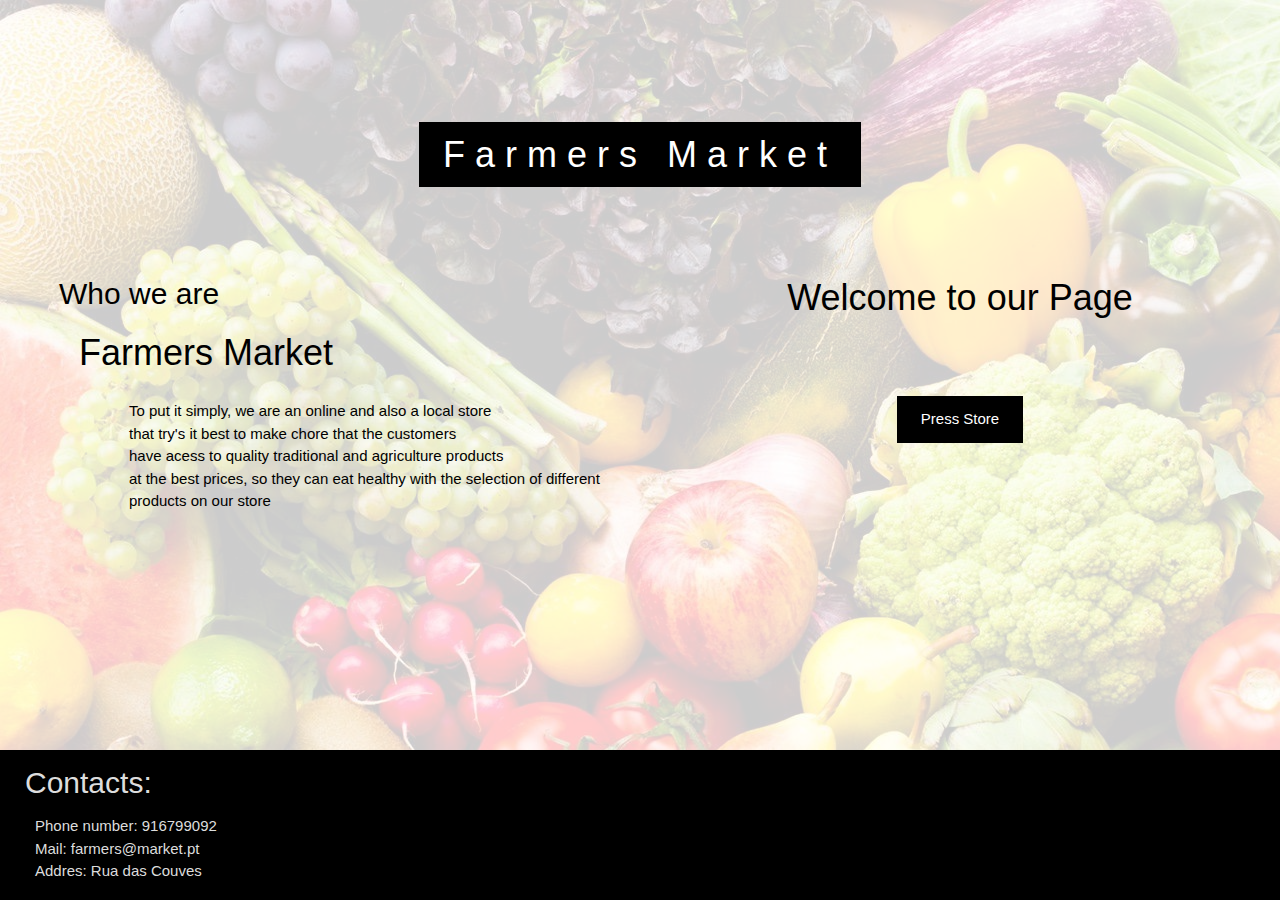
<file: src/main/resources/static/index.html>
<!DOCTYPE html>
<html>
<head>
    <meta http-equiv="Content-Type" content="text/html; charset=UTF-8" />
    <link rel="stylesheet" href="https://www.w3schools.com/w3css/4/w3.css">
    <!-- <p>Enter WebPage  <a href="/loja">here</a></p> -->
</head>
<style>
    .title{
        margin-top: 10%;
        text-align: center;
        letter-spacing: 10px;
        white-space:nowrap;
    }
    .sobre {
        margin-left: 5%;
        margin-top: 5%;
        width: 45%;
        float: left;
        padding: 15px;

    }
    .sobre_t{
        position: relative; left: 50px; top: 10px;

    }
    .enter_page {
        width: 50%;
        float: left;
        padding: 15px;
        margin-top:5%;
        text-align: center;
    }
    .button_enter{
        margin-top:10%;

    }
    .footer {
        position: absolute;
        bottom: 0;
        width: 100%;
        /* Set the fixed height of the footer here */
        height: 150px;
        background-color: #000000;
        color: #dddddd;
    }

    #content {
        background-image: url(css/fruit.jpg);
        background-color: rgba(255,255,255,0.8);
        background-blend-mode: lighten;
    }
</style>
<body id="content">

<div >
    <div class="title" >
        <span class="w3-padding-large w3-black w3-xxlarge ">Farmers Market</span>
    </div>

</div>

<div class="sobre">
    <h2 style="position: relative; left: -20px;"> Who we are</h2>
    <h1> Farmers Market</h1>
    <p1 class="sobre_t">To put it simply, we are an online and also a local store<br> that try's it best to make chore that the customers <br> have acess to quality traditional and agriculture products<br> at the best prices,
        so they can eat healthy with the selection of different<br> products on our store</p1>
</div>

<div class="enter_page">
    <h1>Welcome to our Page</h1>

    <button class="w3-btn w3-black w3-padding-large w3-hover-red button_enter" ><a href="/loja" style="text-decoration: none;">Press Store</a></button>

</div>
<footer class="footer">
    <h2 style="position: relative; left: 25px; ">Contacts:</h2>
    <p1 style="position: relative; left: 35px; ">Phone number: 916799092 <br>Mail: farmers@market.pt<br>Addres: Rua das Couves </p1>
</footer>
</body>
</html>
</file>
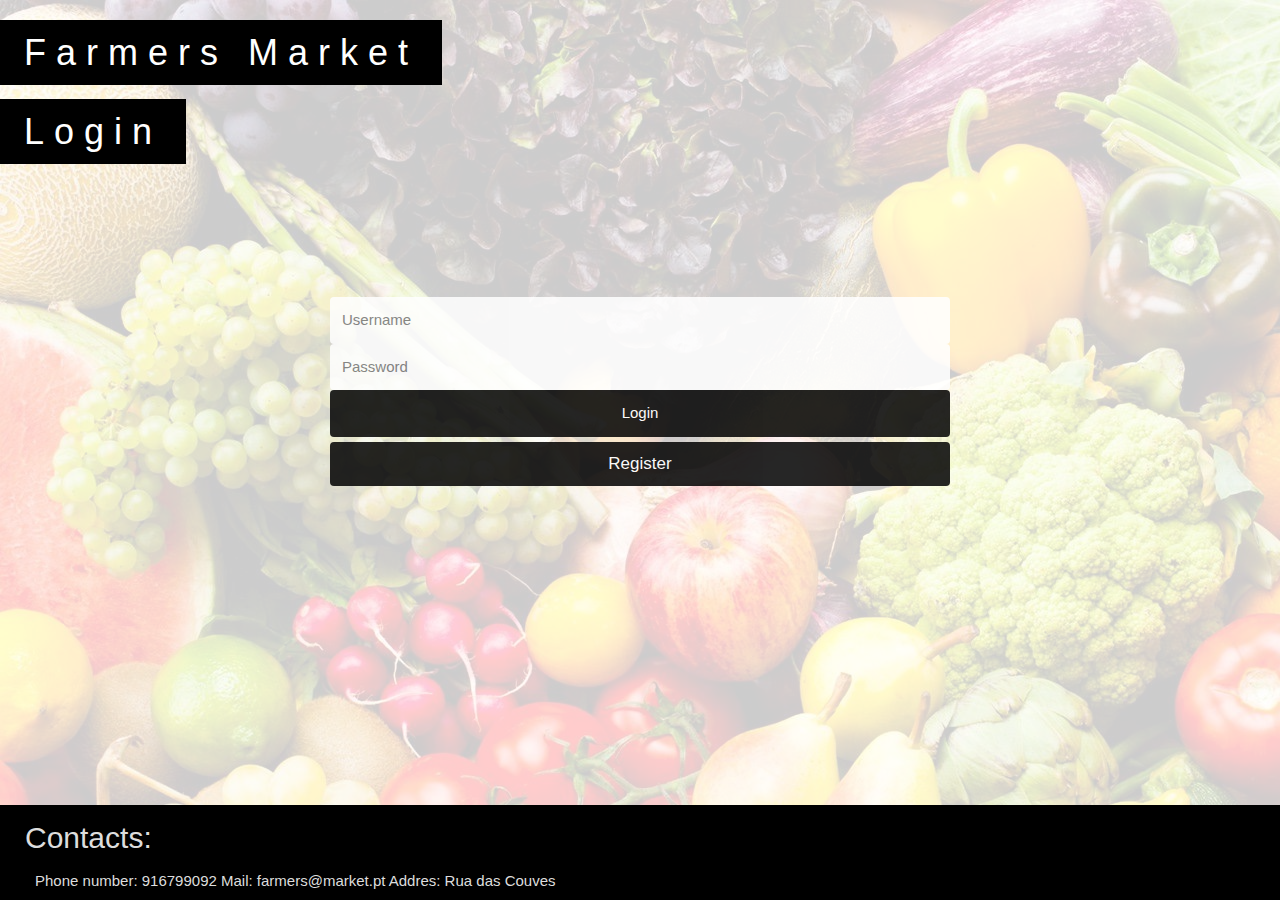
<file: src/main/resources/templates/login.html>
<!DOCTYPE HTML>
<html xmlns:th="http://www.thymeleaf.org">

<head>
  <link href="../static/css/login.css" th:href="@{/css/login.css}" rel="stylesheet" />
  <meta http-equiv="Content-Type" content="text/html; charset=UTF-8" />
  <link rel="stylesheet" href="https://www.w3schools.com/w3css/4/w3.css">
</head>
<body id="content">
<div >
  <div class="title" >
    <span class="w3-padding-large w3-black w3-xxlarge ">Farmers Market</span>
  </div>
  <div class="title" >
    <span class="w3-padding-large w3-black w3-xxlarge ">Login</span>
  </div>
</div>

<form action="#" th:action="@{/login}" th:object="${client}" method="post" >
  <div class="row">
    <div class="col">
      <input type="text"  th:field="*{mail}"  name="username" placeholder="Username" required>
      <input type="password" th:field="*{password}" name="password" placeholder="Password" required>
      <input type="submit" value="Login">
      <a type="button" href="/register" value="Registration" style="text-align: center">Register</a>
    </div>
  </div>
</form>


<footer class="footer">
  <h2 style="position: relative; left: 25px; ">Contacts:</h2>
  <p1 style="position: relative; left: 35px; ">Phone number: 916799092 Mail: farmers@market.pt Addres: Rua das Couves </p1>
</footer>
</body>
</html>
</file>
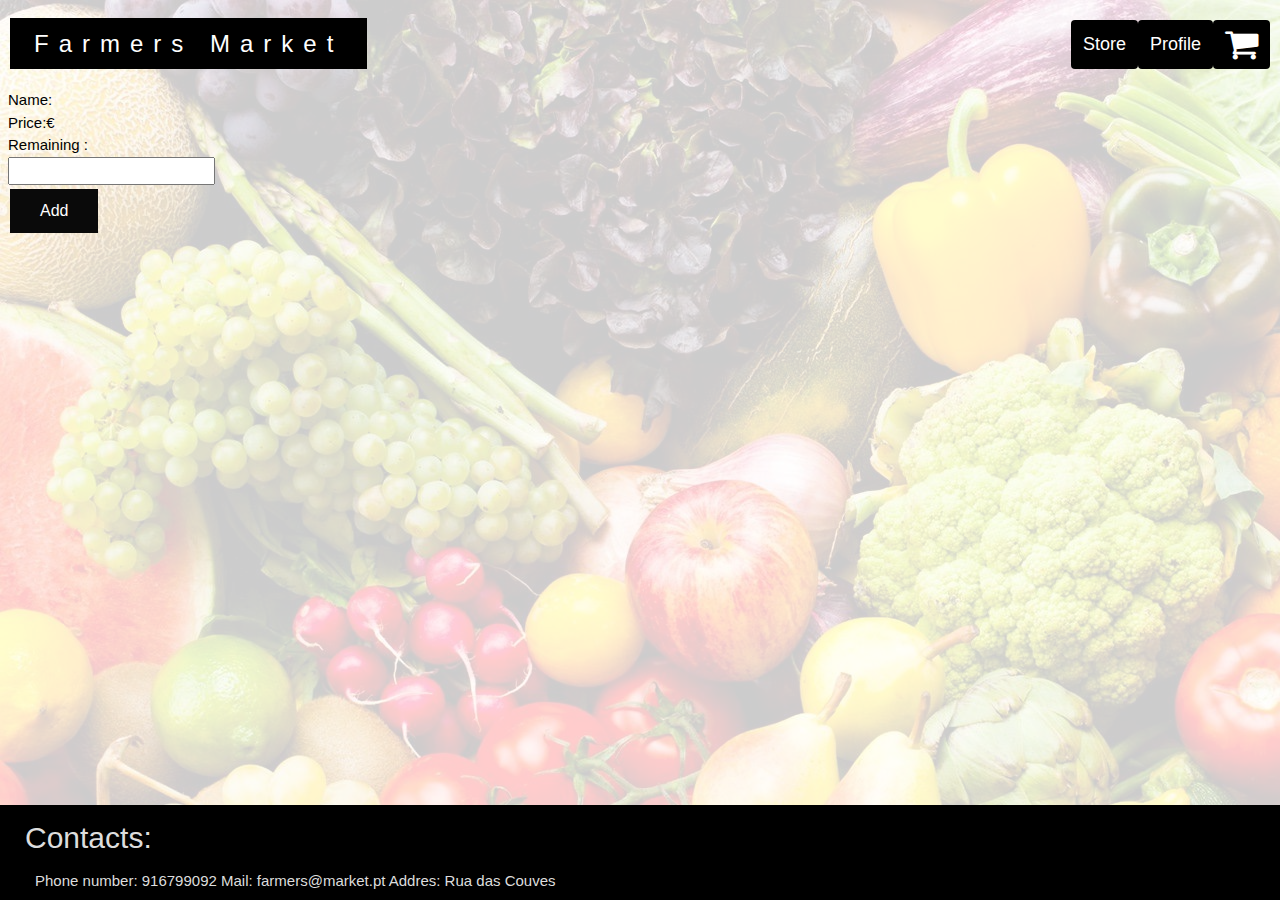
<file: src/main/resources/templates/loja.html>
<html xmlns:th="http://www.thymeleaf.org" >
<head>
    <link href="../static/css/loja.css" th:href="@{/css/loja.css}" rel="stylesheet" />
    <meta http-equiv="Content-Type" content="text/html; charset=UTF-8" />
    <link rel="stylesheet" href="https://www.w3schools.com/w3css/4/w3.css">
    <meta name="viewport" content="width=device-width, initial-scale=1">
    <link rel="stylesheet" href="https://cdnjs.cloudflare.com/ajax/libs/font-awesome/4.7.0/css/font-awesome.min.css">
    <title>Loja</title>
</head>

<body id="content">
<!--Header que contem o botão menu, o carrinho e opções extras-->
<div class="header">
    <!--<span onclick="openNav()"></span>-->
    <div class="header-right">
        <a class="active" >Store</a>
        <a type="submit" href="/Perfil_cliente" class="active">Profile</a>
        <a type="submit" id="myBtn" class="active fa fa-shopping-cart" style="font-size:36px"></a>
    </div>
    <div class="title" >
        <span class="w3-padding-large w3-black w3-xlarge ">Farmers Market</span>
    </div>
</div>

<div>
    <div class="row" >
        <div class="column" th:each="product : ${products}">
            <form action="#" th:action="@{/loja}"   th:method="post"   modelAttribute="userFormData">

                <input type="hidden" name="product_id" th:value="${product.product_id}" />

                <span>Name:</span><span   th:text="${product.name}" ></span> <br/>
                <input type="hidden" name="name" th:value="${product.name}" />

                <span>Price:</span><span  th:text="${product.price_un}"></span><span>€</span><br/>
                <input type="hidden" name="price_un" th:value="${product.price_un}"/>

                <span>Remaining :</span><span  th:text="${product.pr_quantity}"></span><br/>
                <input type="hidden" name="pr_quantity" th:value="${product.pr_quantity}"/>

                <input type="number"  name="quantityRequested" th:field="${product.quantityRequested}" min="1">
                <button class="button button1" type="submit">Add</button>
            </form>

        </div>
    </div>
</div>
<footer class="footer">
    <h2 style="position: relative; left: 25px; ">Contacts:</h2>
    <p1 style="position: relative; left: 35px; ">Phone number: 916799092 Mail: farmers@market.pt Addres: Rua das Couves </p1>
</footer>

</body>

<!-- The Modal Do Carrinho-->
<div id="myModalCarrinho" class="modal">

    <!-- Modal content -->
    <div class="modal-content">
        <span class="close">&times;</span>

        <div class ="row" th:each="prodcart : ${carrinho}">
            <form action="#" th:action="@{/loja/remove}"  modalAttribute="remove_update">
                <input type="hidden" name="product_id" th:value="${prodcart.product_id}">
                <span>Name:</span><span th:text="${prodcart.name}"></span> <br/>
                <span>Price:</span><span th:text="${prodcart.price_un}"></span><span>€</span><br/>
                <input type="number" name="quantityRequested" th:value="*{prodcart.quantityRequested}" min="1">
                <input type="submit" value="Remove">
            </form>

        </div>

        <div class="row">
            <a type="button" class="a" href="/pagamento" value="Registration">Buy Cart</a>
        </div>
    </div>

</div>

<script>
    // Get the modal
    var modal = document.getElementById("myModalCarrinho");

    // Get the button that opens the modal
    var btn = document.getElementById("myBtn");

    // Get the <span> element that closes the modal
    var span = document.getElementsByClassName("close")[0];

    // When the user clicks the button, open the modal
    btn.onclick = function() {
        modal.style.display = "block";
    }

    // When the user clicks on <span> (x), close the modal
    span.onclick = function() {
        modal.style.display = "none";
    }

    // When the user clicks anywhere outside of the modal, close it
    window.onclick = function(event) {
        if (event.target == modal) {
            modal.style.display = "none";
        }
    }
</script>

</html>
</file>
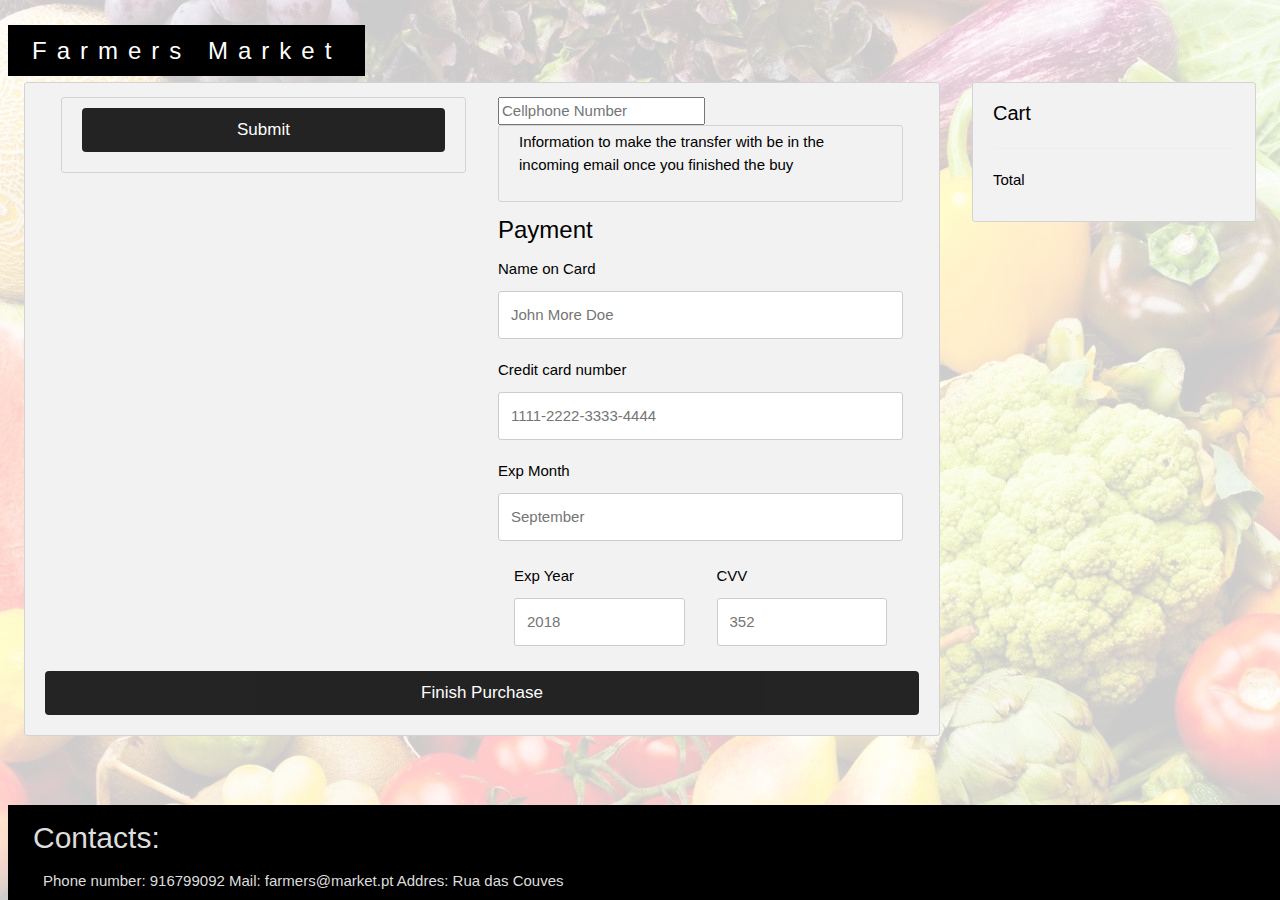
<file: src/main/resources/templates/pagamento.html>
<!DOCTYPE HTML>
<html xmlns:th="http://www.thymeleaf.org">

<head>
    <link href="../static/css/pagamento.css" th:href="@{/css/pagamento.css}" rel="stylesheet" />
    <meta http-equiv="Content-Type" content="text/html; charset=UTF-8" />
    <link rel="stylesheet" href="https://www.w3schools.com/w3css/4/w3.css">
</head>
<body id="content">
<div class="title" >
    <span class="w3-padding-large w3-black w3-xlarge ">Farmers Market</span>
</div>
<div class="row">
    <div class="col-75">
        <div class="container">

            <div class ="row">
                <div class="col-50">
                    <div class="container">
                        <form action="#"  method="post" th:action="@{/pagamento}" modelAttribute="metodoEscolha">
                            <div th:each="method: ${methods}" >
                                <input type="hidden" name="payment_id"  th:value="${method.payment_id}" />
                                <input href='#target' id='target' class="input" type="submit" name="method"  th:value="${method.method}" />
                            </div>
                        </form>
                    </div>
                </div>

                <div class="col-50" th:switch="${metodo}">
                    <div  th:case="'MBWAY'">
                        <input type="number" placeholder="Cellphone Number"/>

                    </div>


                    <div  th:case="'Transfer'">
                        <div class="container">
                            <label>Information to make the transfer with be in the incoming email once you finished the buy</label>
                        </div>
                    </div>

                    <div th:case="'Card'">
                        <h3>Payment</h3>

                        <label for="cname">Name on Card</label>
                        <input type="text" id="cname" name="cardname" placeholder="John More Doe">
                        <label for="ccnum">Credit card number</label>
                        <input type="text" id="ccnum" name="cardnumber" placeholder="1111-2222-3333-4444">
                        <label for="expmonth">Exp Month</label>
                        <input type="text" id="expmonth" name="expmonth" placeholder="September">
                        <div class="row">
                            <div class="col-50">
                                <label for="expyear">Exp Year</label>
                                <input type="text" id="expyear" name="expyear" placeholder="2018">
                            </div>
                            <div class="col-50">
                                <label for="cvv">CVV</label>
                                <input type="text" id="cvv" name="cvv" placeholder="352">
                            </div>
                        </div>
                    </div>

                </div>

            </div>
            <form action="#" th:action="@{/pagamento/carrinho}" th:method="post"   modelAttribute="compraCarrinho">
                <input type="submit" value="Finish Purchase" class="btn">
            </form>
        </div>
    </div>
    <div class="col-25">
        <div class="container">
            <h4>Cart <span class="price" style="color:black"><i class="fa fa-shopping-cart"></i></span></h4>
            <div th:each="prodcart : ${carrinho}">
                <p><a href="#" th:text="${prodcart.name}"></a> <span th:text="${prodcart.quantityRequested} + 'x' + ${prodcart.price_un} + '€'" class="price"></span></p>
            </div>
            <hr>
            <p>Total <span class="price" th:text="${totalCarrinho}" style="color:black"><b></b></span></p>
        </div>
    </div>
</div>
<footer class="footer">
    <h2 style="position: relative; left: 25px; ">Contacts:</h2>
    <p1 style="position: relative; left: 35px; ">Phone number: 916799092 Mail: farmers@market.pt Addres: Rua das Couves </p1>
</footer>
</body>
</html>
</file>
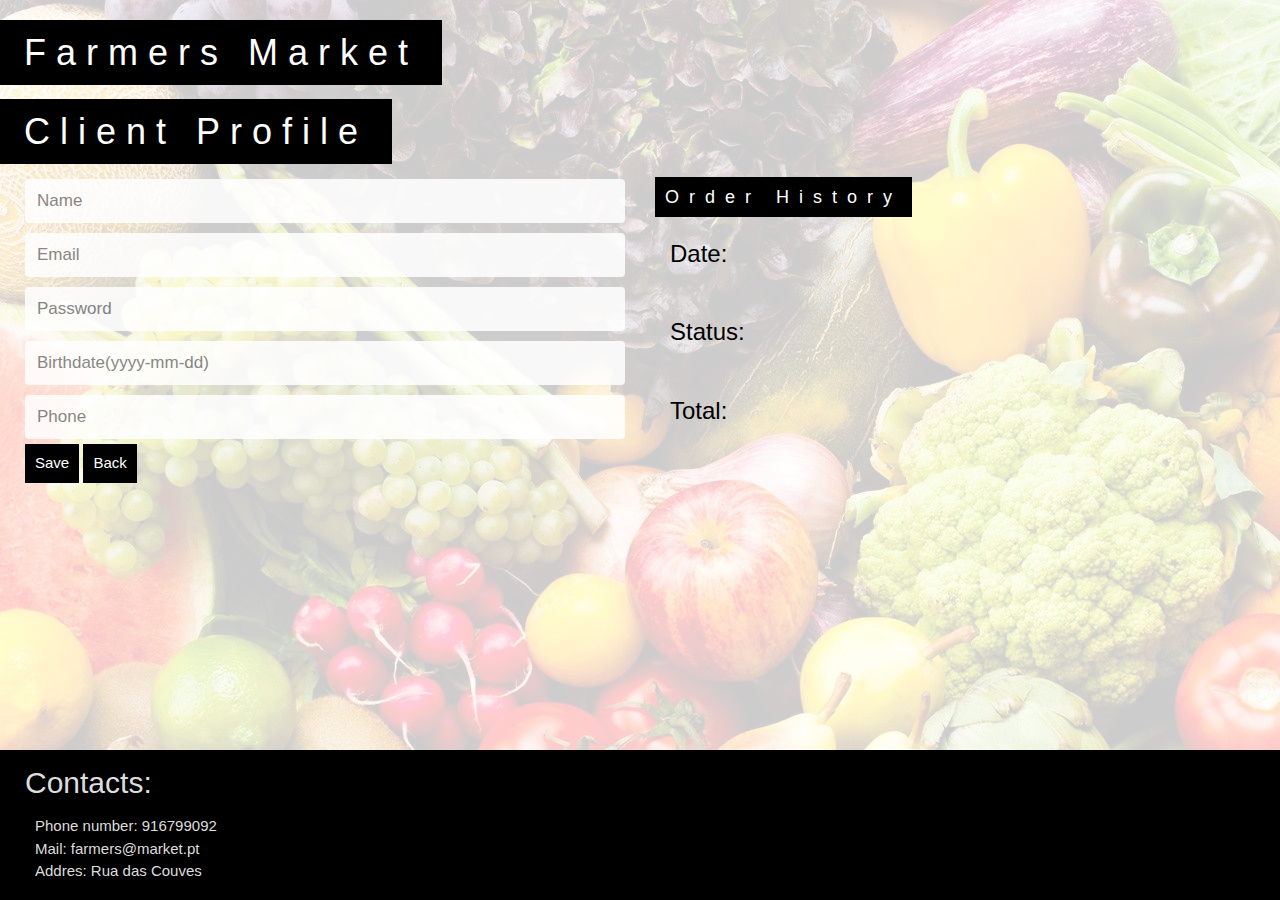
<file: src/main/resources/templates/Perfil_cliente.html>
<!DOCTYPE html>
<html>
<head>
  <meta http-equiv="Content-Type" content="text/html; charset=UTF-8" />
  <link rel="stylesheet" href="https://www.w3schools.com/w3css/4/w3.css">
  <link href="../static/css/Perfil_cliente.css" th:href="@{/css/Perfil_cliente.css}" rel="stylesheet" />

</head>

<body id="content">

<div >
  <div class="title" >
    <span class="w3-padding-large w3-black w3-xxlarge ">Farmers Market</span>
  </div>
  <div class="title" >
    <span class="w3-padding-large w3-black w3-xxlarge ">Client Profile</span>
  </div>
</div>

<form action="#" th:action="@{/Perfil_cliente}" th:object="${Client}" method="post" class="up" modelAttribute="userInfo">
  <div class="row">
    <div class="col">
      <input type="text"  th:value="*{name}"  name="name" placeholder="Name" required>
      <input type="text"  th:value="*{mail}"  name="mail" placeholder="Email" required>
      <input type="password" th:value="*{password}" name="password" placeholder="Password" required>
      <input type="text"  th:value="*{birthdate}"  name="birthdate" placeholder="Birthdate(yyyy-mm-dd)" required>
      <input type="text" th:value="*{phone}" name="phone" placeholder="Phone" required>
      <button class="w3-btn w3-black  w3-hover-red button_enter up" type="submit"> Save</button>
      <a class="w3-btn w3-black  w3-hover-red button_enter up" href="/loja" value="Back" style="text-align: center">Back</a>
    </div>


    <div class="col" id="myDIV" >
      <div class="title" >
        <span class="w3-black w3-large" style="padding: 10px;">Order History</span>
      </div>

      <div class="col-order" th:each="order: ${Orders}">
        <h3>Date:</h3>
        <p1 th:text="${order.o_date}"><br> </p1>
        <h3>Status: </h3>
        <p1 th:text="${order.payment_status}"> <br> </p1>
        <h3>Total: </h3>
        <p1 th:text="${order.total} + '€'"><br> </p1>
      </div>
    </div>

  </div>
</form>


<footer class="footer">
  <h2 style="position: relative; left: 25px; ">Contacts:</h2>
  <p1 style="position: relative; left: 35px; ">Phone number: 916799092 <br>Mail: farmers@market.pt<br>Addres: Rua das Couves </p1>
</footer>

</body>

</html>
</file>
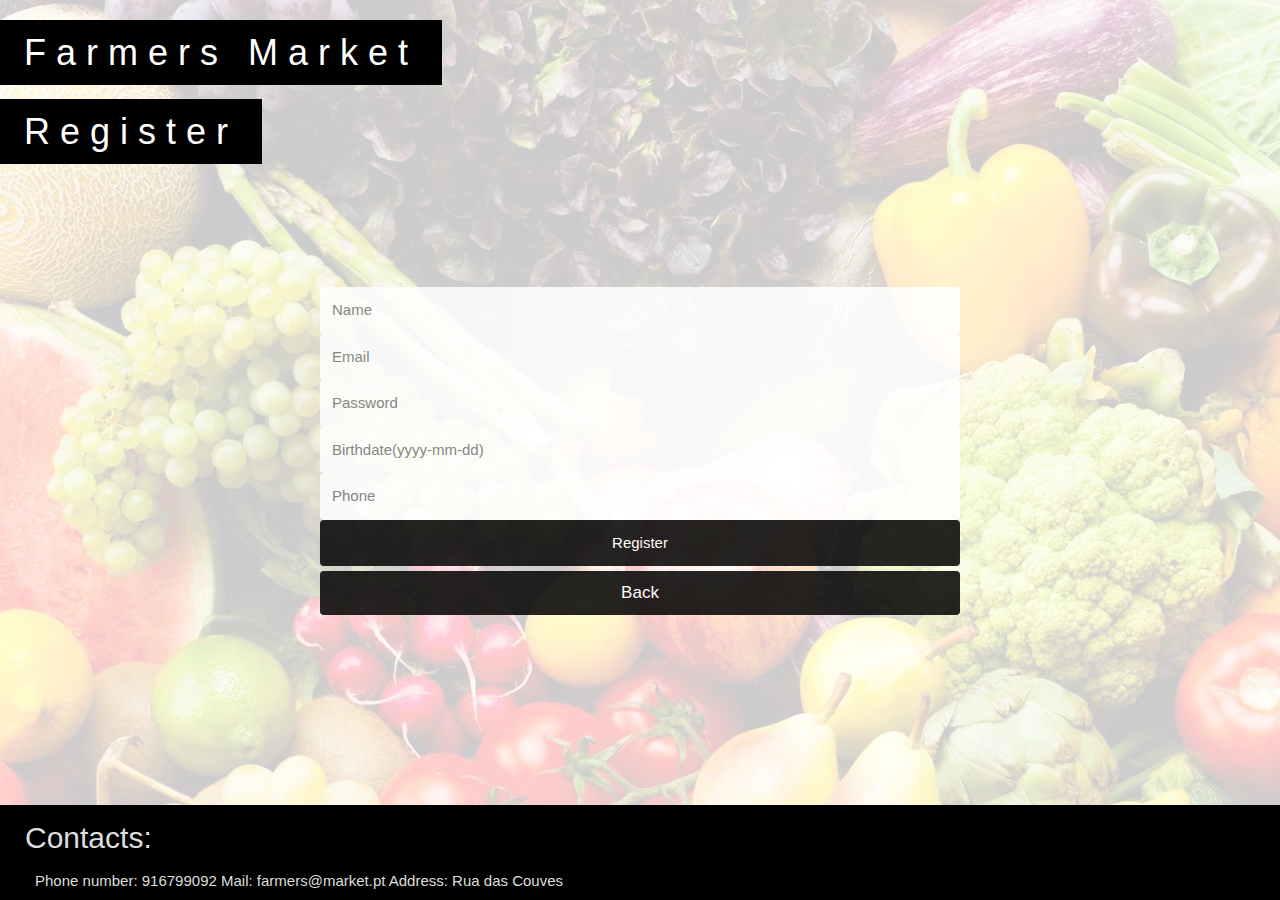
<file: src/main/resources/templates/register.html>
<html xmlns:th="http://www.thymeleaf.org">
<head>
  <link href="../static/css/register.css" th:href="@{/css/register.css}" rel="stylesheet" />
  <meta http-equiv="Content-Type" content="text/html; charset=UTF-8" />
  <link rel="stylesheet" href="https://www.w3schools.com/w3css/4/w3.css">
</head>
<body id="content">


<div >
  <div class="title" >
    <span class="w3-padding-large w3-black w3-xxlarge ">Farmers Market</span>
  </div>
  <div class="title" >
    <span class="w3-padding-large w3-black w3-xxlarge ">Register</span>
  </div>
</div>

<form action="#" th:action="@{/register}" th:object="${client}" method="post">
<div class="row">
  <div class="col">
    <input type="text"  th:field="*{name}"  name="username" placeholder="Name" required>
    <input type="text"  th:field="*{mail}"  name="email" placeholder="Email" required>
    <input type="password" th:field="*{password}" name="password" placeholder="Password" required>
    <input type="text"  th:field="*{birthdate}"  name="birthdate" placeholder="Birthdate(yyyy-mm-dd)" required>
    <input type="password" th:field="*{phone}" name="phone" placeholder="Phone" required>
    <input type="submit" value="Register">
    <a type="button" href="/login" value="Registration" style="text-align: center">Back</a>

  </div>
</div>
</form>
<footer class="footer">
  <h2 style="position: relative; left: 25px; ">Contacts:</h2>
  <p1 style="position: relative; left: 35px; ">Phone number: 916799092 Mail: farmers@market.pt Address: Rua das Couves </p1>
</footer>
</body>
</html>
</file>
